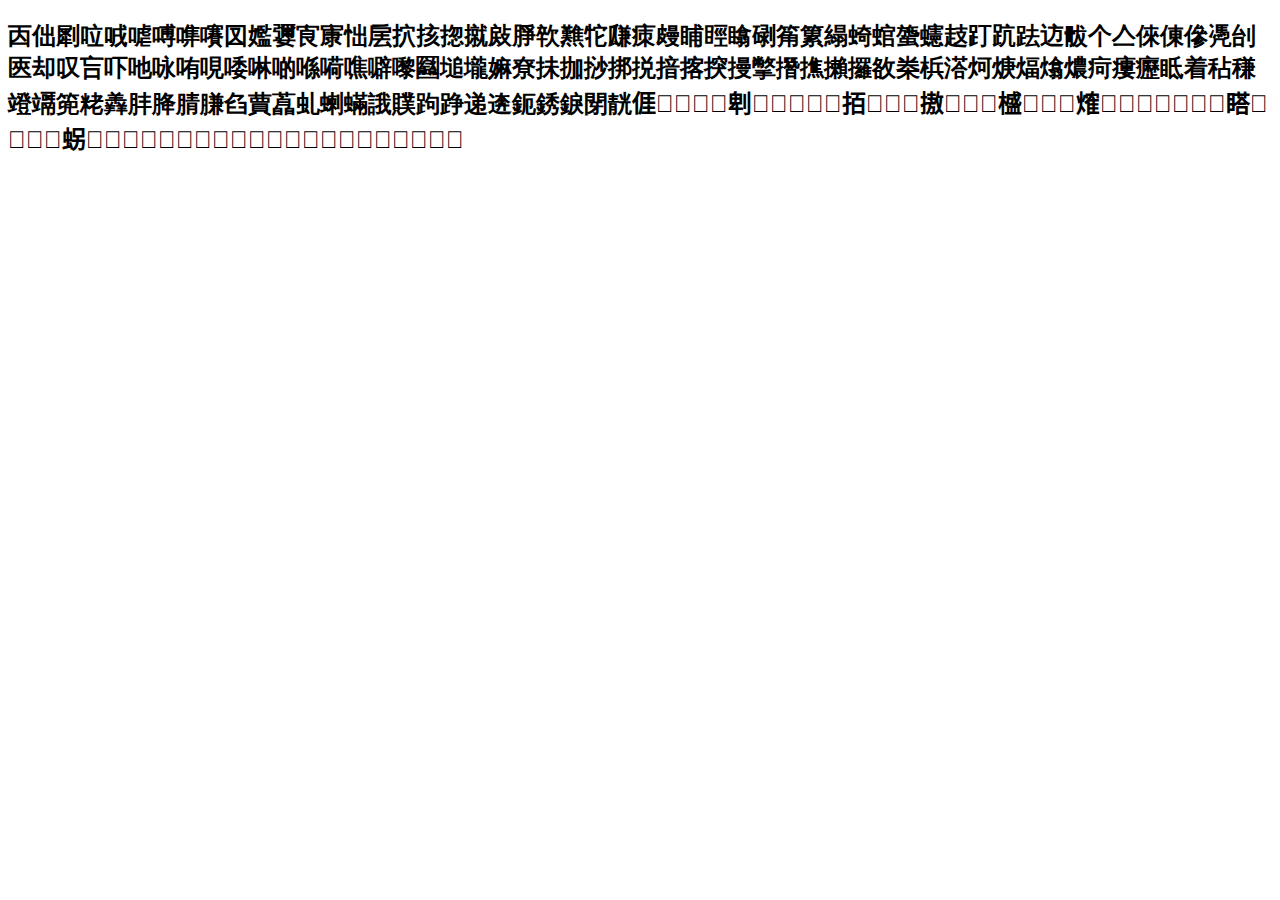
<file: 客語顯示.html>
<!DOCTYPE html>
<!DOCTYPE html>
<html>
<head>
	<meta charset="utf-8">
	<meta name="viewport"content="width-device-width, initial-scale=1">
	<title>客語文字顯示</title>
	<link href="https://tauhu.tw/tauhu-oo.css" rel="stylesheet">
	<style type="text/css">
	h2{font-family: tauhu-oo, PingFangTC-Regular, "Microsoft JhengHei", sans-serif;}
	</style>
</head>
<body>
<h2>㐁㑁㓾㕸㖅㖸㗘㗱㘔㘝㜮㜷㝗㝩㤕㧁㧒㧡㧾㩆㪐㬹㰵㸐㸰㼓㾊㿸䀯䀴䁯䃗䇶䉂䌈䗁䗆䗐䘆䞚䟓䟘䟩䢍䯋个亼倈倲傪凴刣匧却叹吂吓吔咏哊哯唩啉啲喺嗬噍噼嚟圝塠壠嫲尞抺拁挱挷捝揞揢揬摱撆撍撨攋攞敋桊梹溚炣焿煏熻燶疴瘻癧眡着秥稴竳竵篼粩羴肨胮腈膁臽蕒藠虬蝲蟎誐贌跔踭递逩鈪銹錑閕靗𠊎𠎷𠕆𠖄𠗻𠜱𠠃𠠝𠢕𠲿𢎙𢫦𢯭𢱤𢲴𢳆𢳪𢶀𢼛𣛮𣲩𣼎𤊶𤌍𤍒𤐙𤐰𤘅𤞚𤸁𤸱𥉌𥍉𥯟𥯥𥺆𧊅𧩣𧻴𨃰𨅔𨒇𨢑𩚨𩜄𩜰𩼧𪁎𪐞𪖐𪘒𪹚𫝘𫟧𫠛𫣆𬠖󿕅</h2>
</body>
</html>
</file>
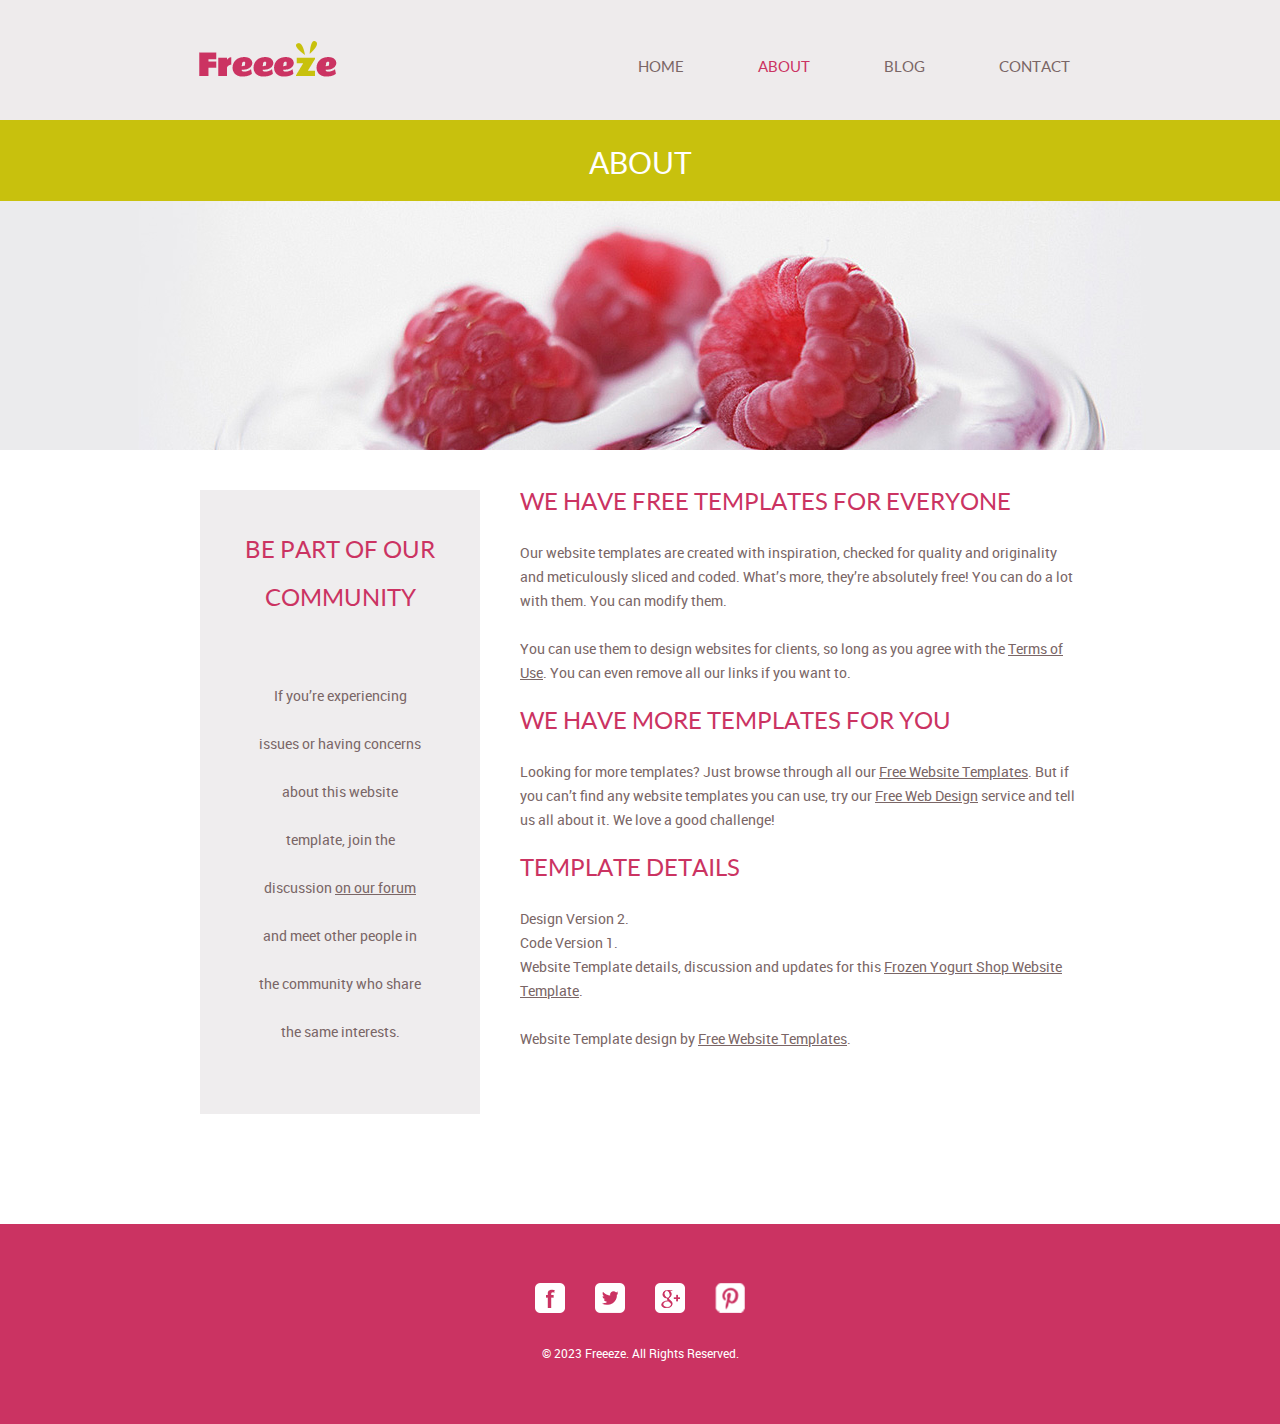
<file: frozenyogurtshop/about.html>
<!doctype html>
<!-- Website template by freewebsitetemplates.com -->
<html>
<head>
	<meta charset="UTF-8">
	<meta name="viewport" content="width=device-width, initial-scale=1.0">
	<title>about - Frozen Yogurt Shop</title>
	<link rel="stylesheet" href="css/style.css" type="text/css">
	<link rel="stylesheet" type="text/css" href="css/mobile.css">
	<script src="js/mobile.js" type="text/javascript"></script>
</head>
<body>
	<div id="page">
		<div id="header">
			<div>
				<a href="index.html" class="logo"><img src="images/logo.png" alt=""></a>
				<ul id="navigation">
					<li>
						<a href="index.html">Home</a>
					</li>
					<li class="menu selected">
						<a href="about.html">About</a>
						<ul class="primary">
							<li>
								<a href="product.html">Product</a>
							</li>
						</ul>
					</li>
					<li class="menu">
						<a href="blog.html">Blog</a>
						<ul class="secondary">
							<li>
								<a href="singlepost.html">Single post</a>
							</li>
						</ul>
					</li>
					<li>
						<a href="contact.html">Contact</a>
					</li>
				</ul>
			</div>
		</div>
		<div id="body">
			<div class="header">
				<div>
					<h1>About</h1>
				</div>
			</div>
			<div class="body">
				<img src="images/bg-header-about.jpg" alt="">
			</div>
			<div class="footer">
				<div class="sidebar">
					<h1>Be Part of Our Community</h1>
					<p>If you’re experiencing issues or having concerns about this website template, join the discussion <a href="http://www.freewebsitetemplates.com/forums/">on our forum</a> and meet other people in the community who share the same interests.</p>
				</div>
				<div class="article">
					<h1>We Have Free Templates For Everyone</h1>
					<p>Our website templates are created with inspiration, checked for quality and originality and meticulously sliced and coded. What’s more, they’re absolutely free! You can do a lot with them. You can modify them.</p>
					<p>You can use them to design websites for clients, so long as you agree with the <a href="http://www.freewebsitetemplates.com/about/terms/">Terms of Use</a>. You can even remove all our links if you want to.</p>
					<h1>We Have More Templates For You</h1>
					<p>Looking for more templates? Just browse through all our <a href="http://www.freewebsitetemplates.com/">Free Website Templates</a>. But if you can’t find any website templates you can use, try our <a href="http://www.freewebsitetemplates.com/freewebdesign/">Free Web Design</a> service and tell us all about it. We love a good challenge!</p>
					<h1>Template Details</h1>
					<span>Design Version 2.</span>
					<span>Code Version 1.</span>
					<p>Website Template details, discussion and updates for this <a href="http://www.freewebsitetemplates.com/discuss/frozenyogurtshop/">Frozen Yogurt Shop Website Template</a>.</p>
					<p>Website Template design by  <a href="http://www.freewebsitetemplates.com/">Free Website Templates</a>.</p>
				</div>
			</div>
		</div>
		<div id="footer">
			<div>
				<div class="connect">
					<a href="http://freewebsitetemplates.com/go/facebook/" class="facebook">facebook</a>
					<a href="http://freewebsitetemplates.com/go/twitter/" class="twitter">twitter</a>
					<a href="http://freewebsitetemplates.com/go/googleplus/" class="googleplus">googleplus</a>
					<a href="http://pinterest.com/fwtemplates/" class="pinterest">pinterest</a>
				</div>
				<p>&copy; 2023 Freeeze. All Rights Reserved.</p>
			</div>
		</div>
	</div>
</body>
</html>
</file>
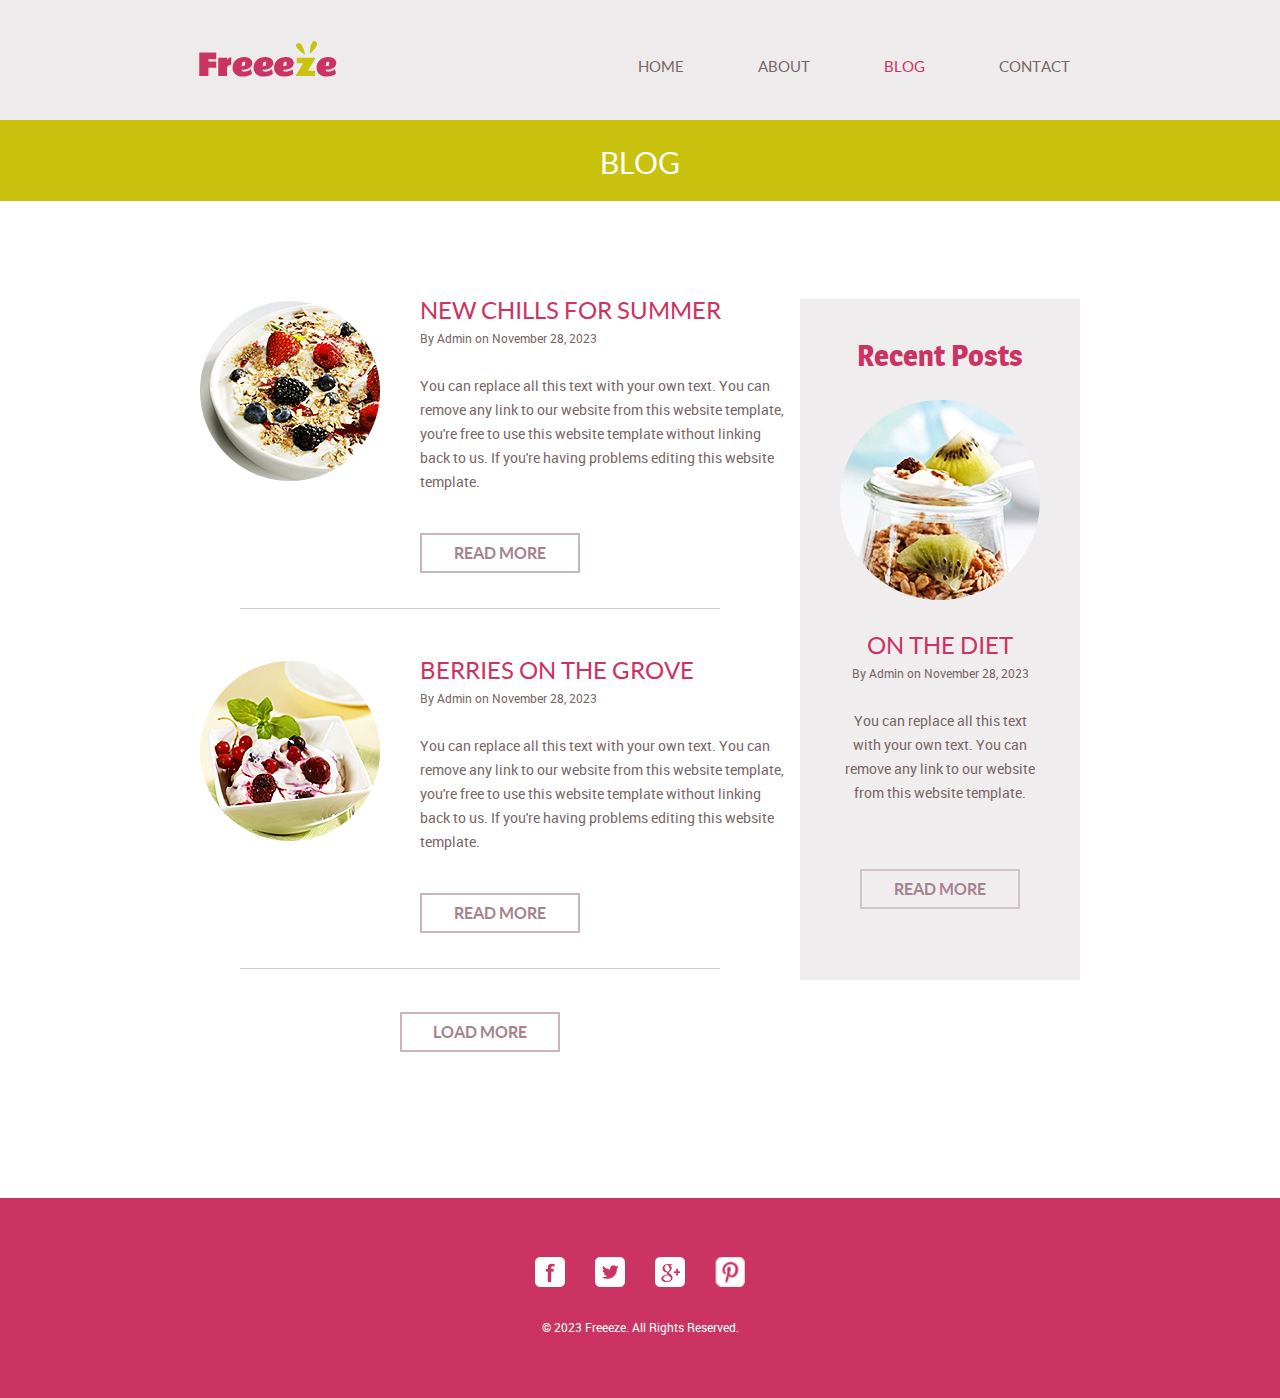
<file: frozenyogurtshop/blog.html>
<!doctype html>
<!-- Website template by freewebsitetemplates.com -->
<html>
<head>
	<meta charset="UTF-8">
	<meta name="viewport" content="width=device-width, initial-scale=1.0">
	<title>blog - Frozen Yogurt Shop</title>
	<link rel="stylesheet" href="css/style.css" type="text/css">
	<link rel="stylesheet" type="text/css" href="css/mobile.css">
	<script src="js/mobile.js" type="text/javascript"></script>
</head>
<body>
	<div id="page">
		<div id="header">
			<div>
				<a href="index.html" class="logo"><img src="images/logo.png" alt=""></a>
				<ul id="navigation">
					<li>
						<a href="index.html">Home</a>
					</li>
					<li class="menu">
						<a href="about.html">About</a>
						<ul class="primary">
							<li class="">
								<a href="product.html">Product</a>
							</li>
						</ul>
					</li>
					<li class="menu selected">
						<a href="blog.html">Blog</a>
						<ul class="secondary">
							<li>
								<a href="singlepost.html">Single post</a>
							</li>
						</ul>
					</li>
					<li>
						<a href="contact.html">Contact</a>
					</li>
				</ul>
			</div>
		</div>
		<div id="body">
			<div class="header">
				<div>
					<h1>Blog</h1>
				</div>
			</div>
			<div class="blog">
				<div class="featured">
					<ul>
						<li>
							<img src="images/new-chills.png" alt="">
							<div>
								<h1>NEW CHILLS FOR SUMMER</h1>
								<span>By Admin on November 28, 2023</span>
								<p>You can replace all this text with your own text. You can remove any link to our website from this website template, you're free to use this website template without linking back to us. If you're having problems editing this website template.</p>
								<a href="singlepost.html" class="more">Read More</a>
							</div>
						</li>
						<li>
							<img src="images/berries.png" alt="">
							<div>
								<h1>BERRIES ON THE GROVE</h1>
								<span>By Admin on November 28, 2023</span>
								<p>You can replace all this text with your own text. You can remove any link to our website from this website template, you're free to use this website template without linking back to us. If you're having problems editing this website template.</p>
								<a href="singlepost.html" class="more">Read More</a>
							</div>
						</li>
					</ul>
					<a href="blog.html" class="load">Load More</a>
				</div>
				<div class="sidebar">
					<h1>Recent Posts</h1>
					<img src="images/on-diet.png" alt="">
					<h2>ON THE DIET</h2>
					<span>By Admin on November 28, 2023</span>
					<p>You can replace all this text with your own text. You can remove any link to our website from this website template.</p>
					<a href="singlepost.html" class="more">Read More</a>
				</div>
			</div>
		</div>
		<div id="footer">
			<div>
				<div class="connect">
					<a href="http://freewebsitetemplates.com/go/facebook/" class="facebook">facebook</a>
					<a href="http://freewebsitetemplates.com/go/twitter/" class="twitter">twitter</a>
					<a href="http://freewebsitetemplates.com/go/googleplus/" class="googleplus">googleplus</a>
					<a href="http://pinterest.com/fwtemplates/" class="pinterest">pinterest</a>
				</div>
				<p>&copy; 2023 Freeeze. All Rights Reserved.</p>
			</div>
		</div>
	</div>
</body>
</html>
</file>
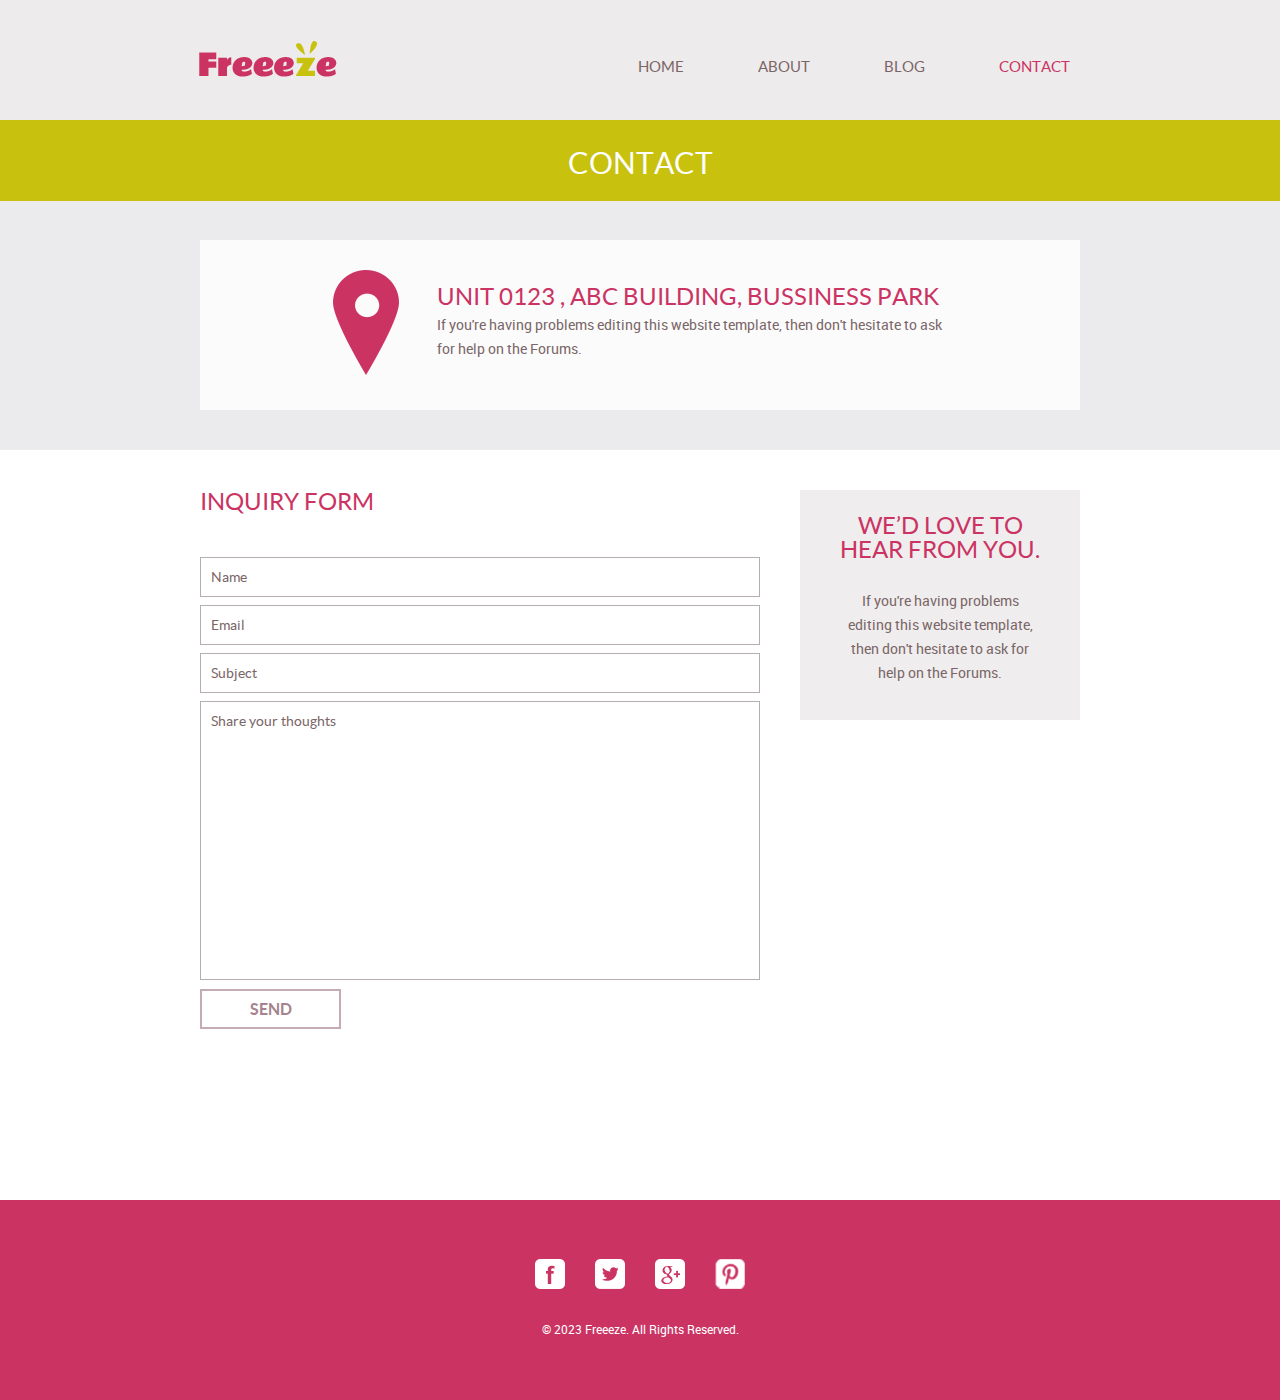
<file: frozenyogurtshop/contact.html>
<!doctype html>
<!-- Website template by freewebsitetemplates.com -->
<html>
<head>
	<meta charset="UTF-8">
	<meta name="viewport" content="width=device-width, initial-scale=1.0">
	<title>contact - Frozen Yogurt Shop</title>
	<link rel="stylesheet" href="css/style.css" type="text/css">
	<link rel="stylesheet" type="text/css" href="css/mobile.css">
	<script src="js/mobile.js" type="text/javascript"></script>
</head>
<body>
	<div id="page">
		<div id="header">
			<div>
				<a href="index.html" class="logo"><img src="images/logo.png" alt=""></a>
				<ul id="navigation">
					<li>
						<a href="index.html">Home</a>
					</li>
					<li class="menu">
						<a href="about.html">About</a>
						<ul class="primary">
							<li>
								<a href="product.html">Product</a>
							</li>
						</ul>
					</li>
					<li class="menu">
						<a href="blog.html">Blog</a>
						<ul class="secondary">
							<li>
								<a href="singlepost.html">Single post</a>
							</li>
						</ul>
					</li>
					<li class="selected">
						<a href="contact.html">Contact</a>
					</li>
				</ul>
			</div>
		</div>
		<div id="body" class="contact">
			<div class="header">
				<div>
					<h1>Contact</h1>
				</div>
			</div>
			<div class="body">
				<div>
					<div>
						<img src="images/check-in.png" alt="">
						<h1>UNIT 0123 , ABC BUILDING, BUSSINESS PARK</h1>
						<p>If you're having problems editing this website template, then don't hesitate to ask for help on the Forums.</p>
					</div>
				</div>
			</div>
			<div class="footer">
				<div class="contact">
					<h1>INQUIRY FORM</h1>
					<form action="index.html">
						<input type="text" name="Name" value="Name" onblur="this.value=!this.value?'Name':this.value;" onfocus="this.select()" onclick="this.value='';">
						<input type="text" name="Email" value="Email" onblur="this.value=!this.value?'Email':this.value;" onfocus="this.select()" onclick="this.value='';">
						<input type="text" name="Subject" value="Subject" onblur="this.value=!this.value?'Subject':this.value;" onfocus="this.select()" onclick="this.value='';">
						<textarea name="meassage" cols="50" rows="7">Share your thoughts</textarea>
						<input type="submit" value="Send" id="submit">
					</form>
				</div>
				<div class="section">
					<h1>WE’D LOVE TO HEAR FROM YOU.</h1>
					<p>If you're having problems editing this website template, then don't hesitate to ask for help on the Forums.</p>
				</div>
			</div>
		</div>
		<div id="footer">
			<div>
				<div class="connect">
					<a href="http://freewebsitetemplates.com/go/facebook/" class="facebook">facebook</a>
					<a href="http://freewebsitetemplates.com/go/twitter/" class="twitter">twitter</a>
					<a href="http://freewebsitetemplates.com/go/googleplus/" class="googleplus">googleplus</a>
					<a href="http://pinterest.com/fwtemplates/" class="pinterest">pinterest</a>
				</div>
				<p>&copy; 2023 Freeeze. All Rights Reserved.</p>
			</div>
		</div>
	</div>
</body>
</html>
</file>
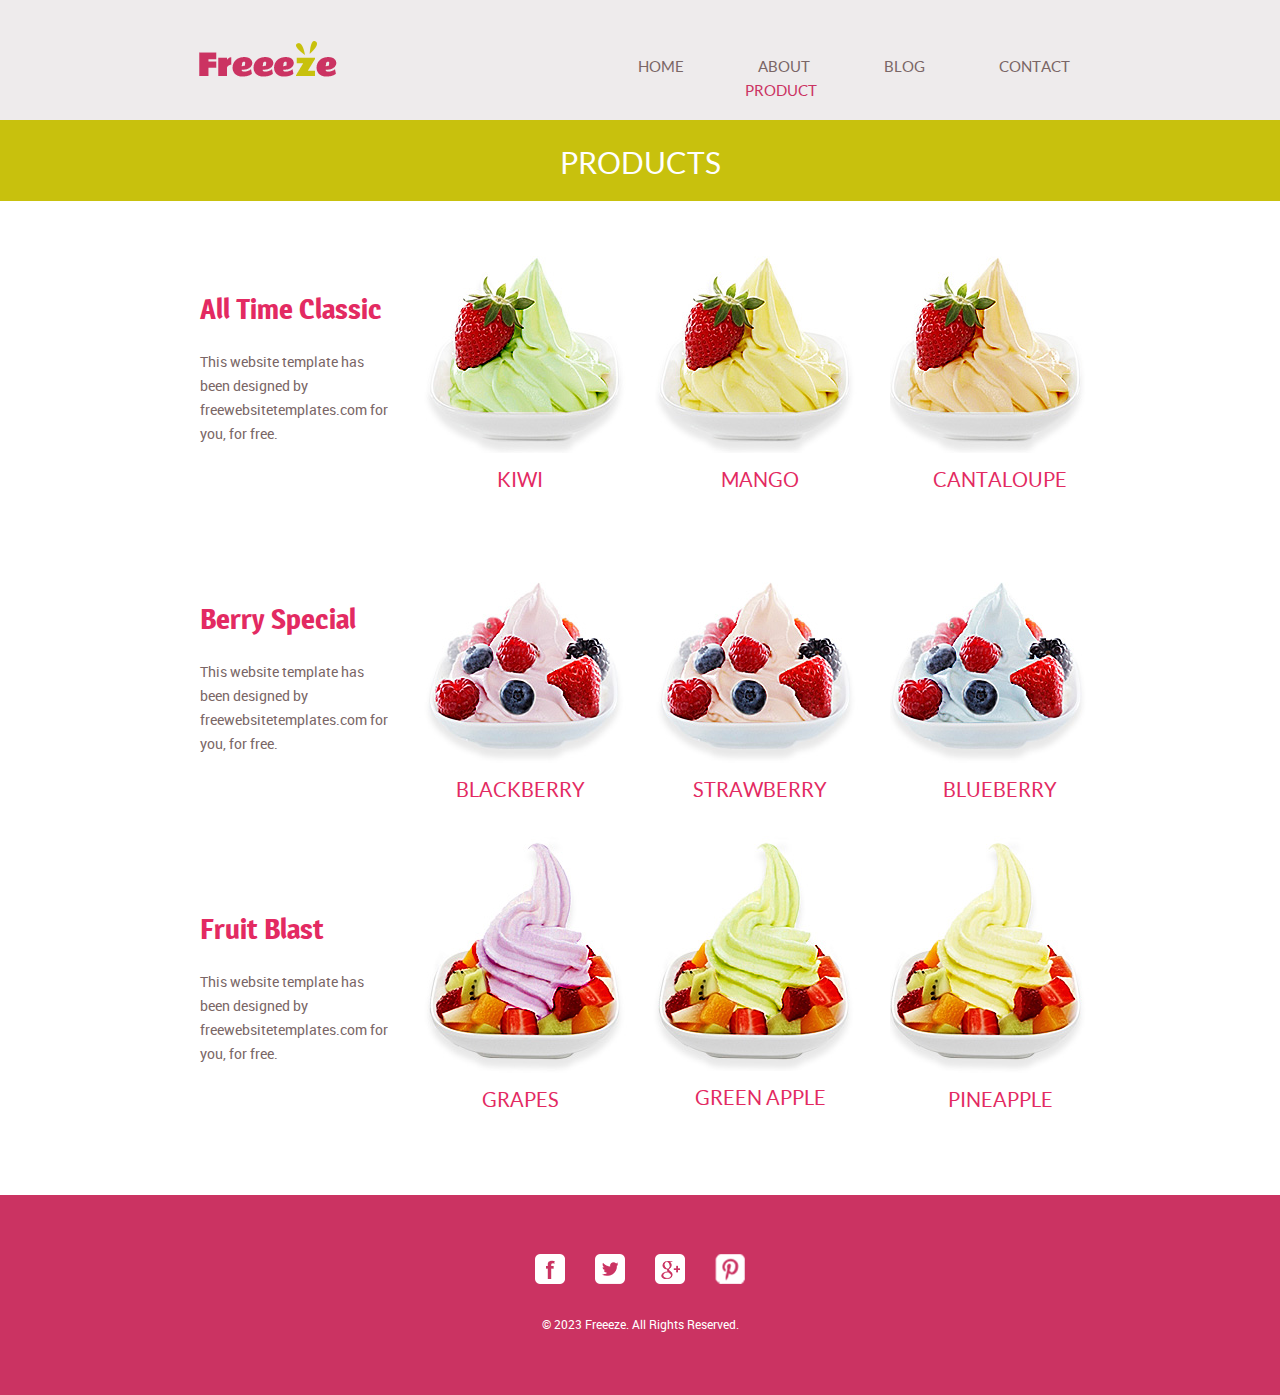
<file: frozenyogurtshop/product.html>
<!doctype html>
<!-- Website template by freewebsitetemplates.com -->
<html>
<head>
	<meta charset="UTF-8">
	<meta name="viewport" content="width=device-width, initial-scale=1.0">
	<title>product - Frozen Yogurt Shop</title>
	<link rel="stylesheet" href="css/style.css" type="text/css">
	<link rel="stylesheet" type="text/css" href="css/mobile.css">
	<script src="js/mobile.js" type="text/javascript"></script>
</head>
<body>
	<div id="page">
		<div id="header">
			<div>
				<a href="index.html" class="logo"><img src="images/logo.png" alt=""></a>
				<ul id="navigation">
					<li>
						<a href="index.html">Home</a>
					</li>
					<li class="menu">
						<a href="about.html">About</a>
						<ul id="selected" class="primary">
							<li class="">
								<a href="product.html">Product</a>
							</li>
						</ul>
					</li>
					<li class="menu">
						<a href="blog.html">Blog</a>
						<ul class="secondary">
							<li>
								<a href="singlepost.html">Single post</a>
							</li>
						</ul>
					</li>
					<li>
						<a href="contact.html">Contact</a>
					</li>
				</ul>
			</div>
		</div>
		<div id="body">
			<div class="header">
				<div>
					<h1>Products</h1>
				</div>
			</div>
			<div>
				<ul>
					<li>
						<h1>All Time Classic</h1>
						<p>This website template has been designed by freewebsitetemplates.com for you, for free.</p>
					</li>
					<li>
						<img src="images/kiwi.jpg" alt="">
						<h2>Kiwi</h2>
					</li>
					<li>
						<img src="images/mango.jpg" alt="">
						<h2>Mango</h2>
					</li>
					<li>
						<img src="images/cantaloupe.jpg" alt="">
						<h2>Cantaloupe</h2>
					</li>
				</ul>
				<ul>
					<li>
						<h1>Berry Special</h1>
						<p>This website template has been designed by freewebsitetemplates.com for you, for free.</p>
					</li>
					<li>
						<img src="images/blackberry.jpg" alt="">
						<h2>blackberry</h2>
					</li>
					<li>
						<img src="images/strawberry.jpg" alt="">
						<h2>Strawberry</h2>
					</li>
					<li>
						<img src="images/blueberry.jpg" alt="">
						<h2>BLUEBERRY</h2>
					</li>
				</ul>
				<ul>
					<li>
						<h1>Fruit Blast</h1>
						<p>This website template has been designed by freewebsitetemplates.com for you, for free.</p>
					</li>
					<li>
						<img src="images/grapes.jpg" alt="">
						<h2>Grapes</h2>
					</li>
					<li>
						<img src="images/green-apple.jpg" alt="">
						<h2>Green Apple</h2>
					</li>
					<li>
						<img src="images/pineapple.jpg" alt="">
						<h2>Pineapple</h2>
					</li>
				</ul>
			</div>
		</div>
		<div id="footer">
			<div>
				<div class="connect">
					<a href="http://freewebsitetemplates.com/go/facebook/" class="facebook">facebook</a>
					<a href="http://freewebsitetemplates.com/go/twitter/" class="twitter">twitter</a>
					<a href="http://freewebsitetemplates.com/go/googleplus/" class="googleplus">googleplus</a>
					<a href="http://pinterest.com/fwtemplates/" class="pinterest">pinterest</a>
				</div>
				<p>&copy; 2023 Freeeze. All Rights Reserved.</p>
			</div>
		</div>
	</div>
</body>
</html>
</file>
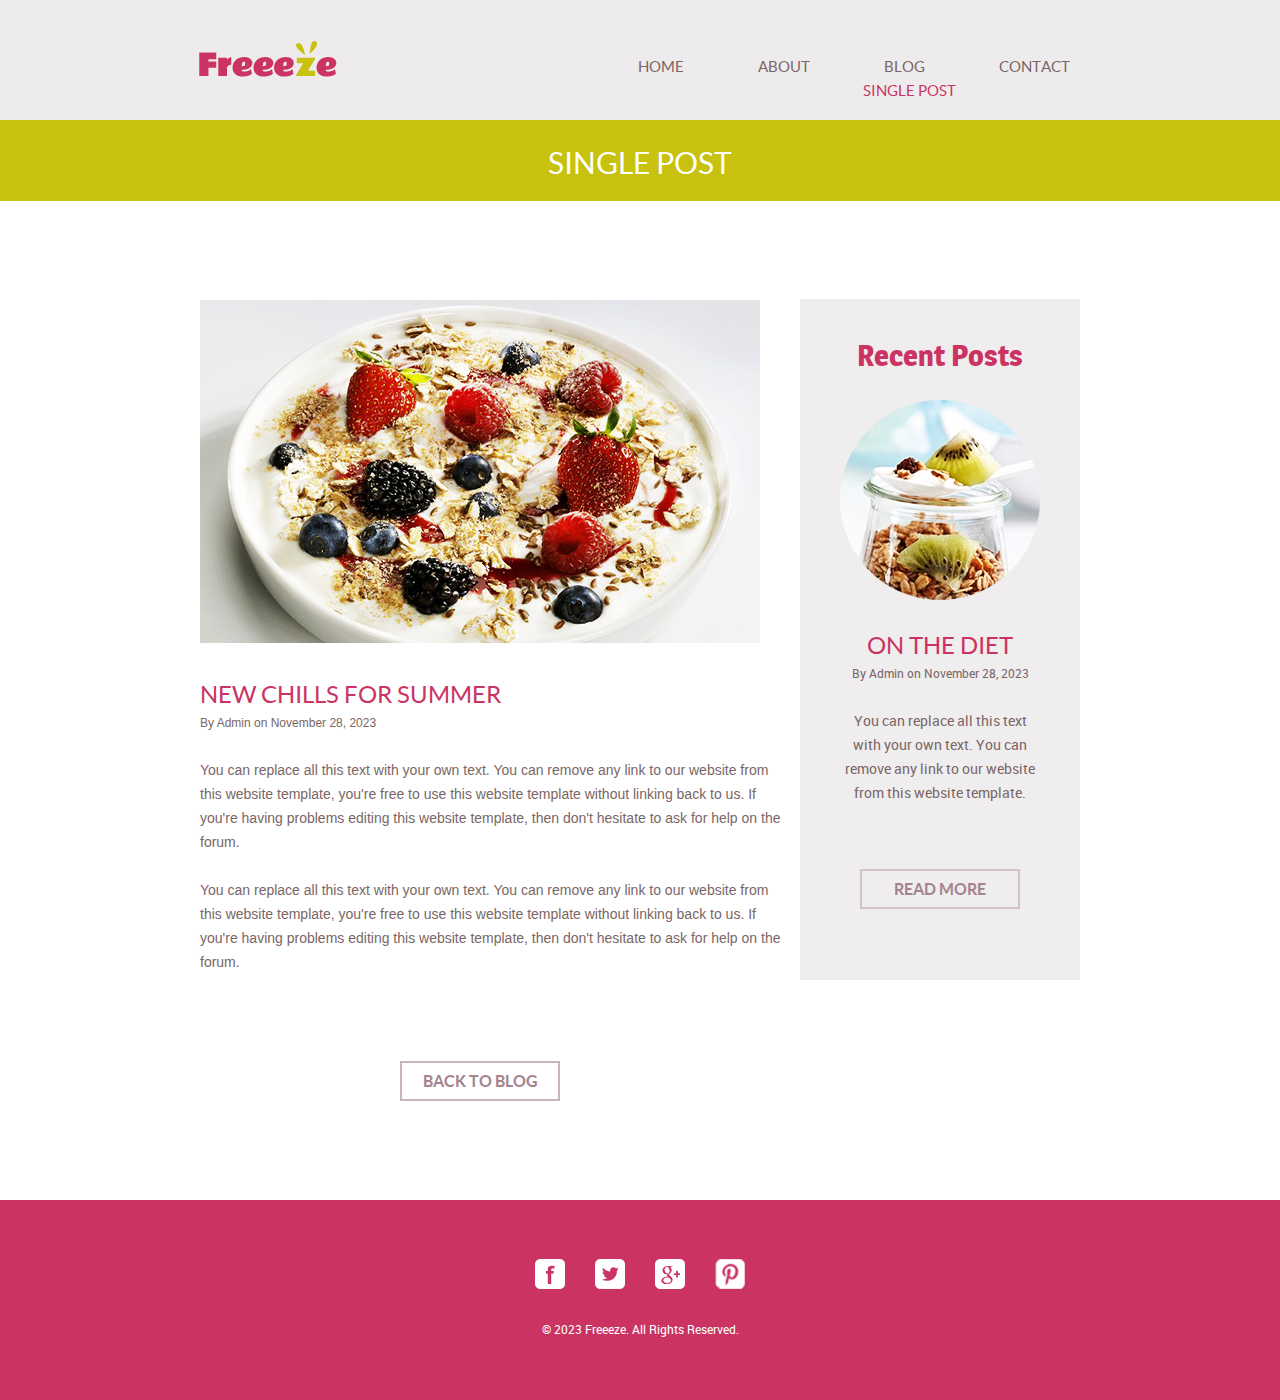
<file: frozenyogurtshop/singlepost.html>
<!doctype html>
<!-- Website template by freewebsitetemplates.com -->
<html>
<head>
	<meta charset="UTF-8">
	<meta name="viewport" content="width=device-width, initial-scale=1.0">
	<title>singlepost - Frozen Yogurt Shop</title>
	<link rel="stylesheet" href="css/style.css" type="text/css">
	<link rel="stylesheet" type="text/css" href="css/mobile.css">
	<script src="js/mobile.js" type="text/javascript"></script>
</head>
<body>
	<div id="page">
		<div id="header">
			<div>
				<a href="index.html" class="logo"><img src="images/logo.png" alt=""></a>
				<ul id="navigation">
					<li>
						<a href="index.html">Home</a>
					</li>
					<li class="menu">
						<a href="about.html">About</a>
						<ul class="primary">
							<li class="">
								<a href="product.html">Product</a>
							</li>
						</ul>
					</li>
					<li class="menu">
						<a href="blog.html">Blog</a>
						<ul id="selected" class="secondary">
							<li>
								<a href="singlepost.html">Single post</a>
							</li>
						</ul>
					</li>
					<li>
						<a href="contact.html">Contact</a>
					</li>
				</ul>
			</div>
		</div>
		<div id="body">
			<div class="header">
				<div>
					<h1>Single Post</h1>
				</div>
			</div>
			<div class="singlepost">
				<div class="featured">
					<img src="images/strwberry-delights.jpg" alt="">
					<h1>NEW CHILLS FOR SUMMER</h1>
					<span>By Admin on November 28, 2023</span>
					<p>You can replace all this text with your own text. You can remove any link to our website from this website template, you're free to use this website template without linking back to us. If you're having problems editing this website template, then don't hesitate to ask for help on the forum.</p>
					<p>You can replace all this text with your own text. You can remove any link to our website from this website template, you're free to use this website template without linking back to us. If you're having problems editing this website template, then don't hesitate to ask for help on the forum.</p>
					<a href="blog.html" class="load">back to blog</a>
				</div>
				<div class="sidebar">
					<h1>Recent Posts</h1>
					<img src="images/on-diet.png" alt="">
					<h2>ON THE DIET</h2>
					<span>By Admin on November 28, 2023</span>
					<p>You can replace all this text with your own text. You can remove any link to our website from this website template.</p>
					<a href="singlepost.html" class="more">Read More</a>
				</div>
			</div>
		</div>
		<div id="footer">
			<div>
				<div class="connect">
					<a href="http://freewebsitetemplates.com/go/facebook/" class="facebook">facebook</a>
					<a href="http://freewebsitetemplates.com/go/twitter/" class="twitter">twitter</a>
					<a href="http://freewebsitetemplates.com/go/googleplus/" class="googleplus">googleplus</a>
					<a href="http://pinterest.com/fwtemplates/" class="pinterest">pinterest</a>
				</div>
				<p>&copy; 2023 Freeeze. All Rights Reserved.</p>
			</div>
		</div>
	</div>
</body>
</html>
</file>
<file: frozenyogurtshop/css/style.css>
/* Website template by freewebsitetemplates.com */
body {
	margin: 0;
	padding: 0;
	position: relative;
	width: auto;
}
body #page {
	margin: 0;
	overflow: hidden;
	padding: 0;
	width: auto;
}
a {
	text-decoration: none;
	outline: none;
}
a:active {
	background: none;
}
img {
	border: none;
}
/*-------------------------------------------FONTS---------------------------------------------*/
@font-face {
	font-family: 'roboto-regular-webfont';
	src: url('../fonts/roboto-regular-webfont.eot');
	src: url('../fonts/roboto-regular-webfont.woff') format('woff'), url('../fonts/roboto-regular-webfont.ttf') format('truetype'), url('../fonts/roboto-regular-webfont.svg') format('svg');
}
@font-face {
	font-family: 'quicksand-bold-webfont';
	src: url('../fonts/quicksand-bold-webfont.eot');
	src: url('../fonts/quicksand-bold-webfont.woff') format('woff'), url('../fonts/quicksand-bold-webfont.ttf') format('truetype'), url('../fonts/quicksand-bold-webfont.svg') format('svg');
}
@font-face {
	font-family: 'magra-bold-webfont';
	src: url('../fonts/magra-bold-webfont.eot');
	src: url('../fonts/magra-bold-webfont.woff') format('woff'), url('../fonts/magra-bold-webfont.ttf') format('truetype'), url('../fonts/magra-bold-webfont.svg') format('svg');
}
@font-face {
	font-family: 'lato-regular-webfont';
	src: url('../fonts/lato-regular-webfont.eot');
	src: url('../fonts/lato-regular-webfont.woff') format('woff'), url('../fonts/lato-regular-webfont.ttf') format('truetype'), url('../fonts/lato-regular-webfont.svg') format('svg');
}
@font-face {
	font-family: 'lato-bold-webfont';
	src: url('../fonts/lato-bold-webfont.eot');
	src: url('../fonts/lato-bold-webfont.woff') format('woff'), url('../fonts/lato-bold-webfont.ttf') format('truetype'), url('../fonts/lato-bold-webfont.svg') format('svg');
}
/*----------------------------------------header-styles---------------------------------------*/
#header {
	background-color: #eeebec;
	margin: 0;
	padding: 0;
	position: relative;
	width: 100%;
}
#header div {
	margin: 0 auto;
	max-width: 940px;
	overflow: hidden;
	padding: 41px 10px 27px;
}
#header div a.logo {
	float: left;
	margin: 0 0 0 29px;
	padding: 0;
	width: auto;
}
#header div a.logo img {
	display: block;
	margin: 0;
	padding: 0;
	width: auto;
}
#header div ul {
	display: inline-block;
	float: right;
	list-style: none outside none;
	margin: 0 auto;
	padding: 17px 0 0;
	text-align: center;
	width: 513px;
}
#header div ul li {
	display: inline-block;
	*float: left; /* Needed for IE7 and old versions */
	margin: 0 35px;
	padding: 0;
	position: relative;
	width: auto;
}
#header div ul li a {
	color: #7a6666;
	font-family: lato-regular-webfont;
	font-size: 15px;
	font-weight: normal;
	line-height: 15px;
	margin: 0;
	padding: 0;
	text-align: center;
	text-transform: uppercase;
}
#header div ul li.selected a, #header div ul li.selected a:hover {
	color: #cb3362;
}
#header div ul li a:hover, #header div ul li.menu:hover ul li a {
	color: #c8c10d;
}
#header div ul li ul li a {
	color: #cb3362;
	font-family: lato-regular-webfont;
	font-size: 15px;
	font-weight: normal;
	line-height: 15px;
	margin: 0;
	padding: 0;
	text-align: center;
	text-transform: uppercase;
}
#header div ul li.menu {
	min-height: 35px;
	z-index: 80;
}
#header div ul li.menu ul {
	display: block;
	float: none;
	left: -99999px;
	margin: 0;
	padding: 0;
	position: absolute;
	top: 24px;
	width: 106px;
	z-index: 90;
}
#header div ul li.menu:hover ul.primary, #header div ul li.menu ul#selected.primary {
	left: -30px;
}
#header div ul li.menu:hover ul.secondary, #header div ul li.menu ul#selected.secondary {
	left: -27px;
}
#header div ul li.menu ul li {
	float: none;
	margin: 0;
	padding: 0;
}
/*----------------------------------------body-home-styles---------------------------------------*/
#body.home {
	margin: 0;
	overflow: hidden;
	padding: 0;
	position: relative;
	width: 100%;
}
#body.home div.header {
	background-color: #f8f8f8;
	margin: 0;
	max-width: none;
	overflow: hidden;
	padding: 0;
	width: 100%;
}
#body.home div.header img {
	display: block;
	left: 50%;
	margin: 0 auto 0 -563px;
	padding: 0;
	position: absolute;
	width: 1126px;
}
#body.home div.header div {
	margin: 0 auto;
	max-width: 960px;
	min-height: 660px;
	padding: 0;
	position: relative;
}
#body.home div.header div a {
	background: url(../images/icons.png) no-repeat 0 -128px;
	color: #FFFFFF;
	display: block;
	font-family: quicksand-bold-webfont;
	font-size: 24px;
	font-weight: normal;
	height: 99px;
	line-height: 24px;
	margin: 0;
	padding: 52px 0 0;
	position: absolute;
	right: 130px;
	text-align: center;
	text-transform: uppercase;
	top: 437px;
	width: 156px;
	z-index: 90;
}
#body.home div.body {
	background-color: #eae7e8;
	margin: 0;
	max-width: none;
	padding: 0;
	width: 100%;
}
#body.home div.body div {
	margin: 0 auto;
	max-width: 960px;
	overflow: hidden;
	padding: 0;
}
#body.home div.body div div {
	float: left;
	margin: 0;
	padding: 0 0 0 40px;
	width: 560px;
}
#body.home div.body div img {
	display: block;
	float: right;
	left: 0;
	margin: 0;
	padding: 0;
	position: relative;
	width: auto;
}
#body.home div.body div div h1 {
	color: #7A6666;
	display: block;
	font-family: lato-bold-webfont;
	font-size: 18px;
	font-weight: normal;
	line-height: 24px;
	margin: 0;
	padding: 47px 0 18px;
	text-align: left;
	text-transform: uppercase;
	width: 560px;
}
#body.home div.body div div h2 {
	color: #E32A62;
	display: block;
	font-family: magra-bold-webfont;
	font-size: 30px;
	font-weight: normal;
	line-height: 30px;
	margin: 0;
	padding: 0 0 26px;
	text-align: left;
	text-transform: none;
	width: 560px;
}
#body.home div.body div div p {
	color: #7a6666;
	display: block;
	font-family: roboto-regular-webfont;
	font-size: 14px;
	font-weight: normal;
	line-height: 24px;
	margin: 0;
	padding: 0;
	text-align: left;
	width: 560px;
}
#body.home div.body div div p a {
	color: #7a6666;
	display: block;
	font-family: roboto-regular-webfont;
	font-size: 14px;
	font-weight: normal;
	line-height: 24px;
	margin: 0;
	padding: 0;
	text-decoration: underline;
}
#body.home div.body div div p a:hover {
	color: #c8c10d;
}
#body.home div.footer {
	background-color: #c8c10d;
	margin: 0;
	max-width: none;
	padding: 0;
	width: 100%;
}
#body.home div.footer div {
	margin: 0 auto;
	max-width: 960px;
	padding: 0;
}
#body.home div.footer div ul {
	display: inline-block;
	list-style: none outside none;
	margin: 0;
	padding: 36px 0 32px;
	width: 100%;
}
#body.home div.footer div ul li {
	float: left;
	margin: 0 10px;
	padding: 0;
	width: 220px;
}
#body.home div.footer div ul li a {
	background: url(../images/icons.png) no-repeat;
	display: block;
	height: 44px;
	margin: 0 auto 22px;
	padding: 0;
	width: 80px;
}
#body.home div.footer div ul li a.product {
	background-position: 0 -372px;
}
#body.home div.footer div ul li a.about {
	background-position: 0 -418px;
}
#body.home div.footer div ul li a.flavor {
	background-position: 0 -280px;
}
#body.home div.footer div ul li a.contact {
	float: none;
	background-position: 0 -326px;
}
#body.home div.footer div ul li h1 {
	color: #ffffff;
	font-family: lato-regular-webfont;
	font-size: 20px;
	font-weight: normal;
	line-height: 20px;
	margin: 0;
	padding: 0;
	text-align: center;
	text-transform: uppercase;
}
/*----------------------------------------body-styles---------------------------------------*/
#body {
	margin: 0;
	overflow: hidden;
	padding: 0;
	position: relative;
	width: 100%;
}
#body div.header {
	background-color: #c8c10d;
	margin: 0 auto;
	max-width: none;
	overflow: hidden;
	padding: 0;
}
#body div.header div {
	margin: 0 auto;
	max-width: 960px;
	padding: 0;
}
#body div.header div h1 {
	color: #FFFFFF;
	font-family: lato-regular-webfont;
	font-size: 30px;
	font-weight: normal;
	line-height: 30px;
	margin: 0;
	padding: 28px 0 23px;
	text-align: center;
	text-transform: uppercase;
}
#body div.body {
	background-color: #ebebed;
	margin: 0;
	max-width: none;
	min-height: 249px;
	overflow: hidden;
	padding: 0;
	width: 100%;
}
#body div.body img {
	display: block;
	left: 50%;
	margin: 0 auto 0 -507px;
	padding: 0;
	position: absolute;
	width: 1014px;
}
#body div.footer {
	margin: 0 auto;
	max-width: 960px;
	overflow: hidden;
	padding: 40px 0 110px;
}
#body div.footer div.sidebar {
	background-color: #EFEDEE;
	float: left;
	margin: 0 10px 0 40px;
	padding: 36px 0 34px;
	width: 280px;
}
#body div.footer div.article {
	float: left;
	margin: 0;
	padding: 0 0 0 30px;
	width: 560px;
}
#body div.footer div.sidebar h1 {
	display: block;
	line-height: 48px;
	margin: 0 auto;
	padding: 0 0 50px;
	text-align: center;
	width: 193px;
}
#body div.footer div.sidebar p {
	display: block;
	line-height: 48px;
	margin: 0 auto;
	text-align: center;
	width: 169px;
}
#body div.footer div h1 {
	color: #CB3362;
	font-family: lato-regular-webfont;
	font-size: 24px;
	font-weight: normal;
	line-height: 24px;
	margin: 0;
	padding: 0 0 27px;
	text-align: left;
	text-transform: uppercase;
}
#body div.footer div p, #body div.footer div span {
	color: #7A6666;
	font-family: roboto-regular-webfont;
	font-size: 14px;
	font-weight: normal;
	line-height: 24px;
	margin: 0;
	padding: 0 0 24px;
	text-align: left;
}
#body div.footer div span {
	display: block;
	margin: 0;
	padding: 0;
}
#body div.footer div p a {
	color: #7a6666;
	font-family: roboto-regular-webfont;
	font-size: 14px;
	font-weight: normal;
	line-height: 24px;
	margin: 0;
	padding: 0;
	text-decoration: underline;
}
#body div.footer div p a:hover, #body div ul li p a:hover, #body div.blog .featured ul li div p a:hover, #body div.blog .sidebar p a:hover, #body div.blog .featured p a:hover, #body.contact div.body div div p a:hover {
	color: #c8c10d;
}
#body div {
	margin: 0 auto;
	max-width: 960px;
	padding: 7px 0 57px;
}
#body div ul {
	display: inline-block;
	list-style: none outside none;
	margin: 0;
	overflow: hidden;
	padding: 0 0 22px;
	width: 100%;
}
#body div ul li {
	float: left;
	margin: 0 10px;
	padding: 0;
	width: 220px;
}
#body div ul li h1 {
	color: #E32A62;
	font-family: magra-bold-webfont;
	font-size: 28px;
	font-weight: normal;
	line-height: 28px;
	margin: 0;
	padding: 87px 0 27px 30px;
	text-align: left;
	text-transform: capitalize;
}
#body div ul li p {
	color: #7A6666;
	font-family: roboto-regular-webfont;
	font-size: 14px;
	font-weight: normal;
	line-height: 24px;
	margin: 0;
	padding: 0 0 0 30px;
	text-align: left;
	width: 190px;
}
#body div ul li p a {
	color: #7a6666;
	font-family: roboto-regular-webfont;
	font-size: 14px;
	font-weight: normal;
	line-height: 24px;
	margin: 0;
	padding: 0;
	text-decoration: underline;
}
#body div ul li img {
	display: block;
	margin: 0 auto 15px;
	padding: 0;
	width: auto;
}
#body div ul li h2 {
	color: #e32a62;
	font-family: lato-regular-webfont;
	font-size: 20px;
	font-weight: normal;
	line-height: 24px;
	margin: 0;
	padding: 0;
	text-align: center;
	text-transform: uppercase;
}
#body div.blog {
	margin: 0 auto;
	max-width: 960px;
	overflow: hidden;
	padding: 98px 0 146px;
}
#body div.singlepost {
	margin: 0 auto;
	max-width: 960px;
	overflow: hidden;
	padding: 98px 0 99px;
}
#body div.blog .featured {
	float: left;
	margin: 0 10px;
	padding: 0;
	width: 620px;
}
#body div.singlepost .featured {
	float: left;
	margin: 0 10px;
	padding: 0;
	width: 620px;
}
#body div.blog .featured ul {
	display: inline-block;
	list-style: none;
	margin: 0;
	overflow: hidden;
	padding: 0;
	width: 100%;
}
#body div.blog .featured ul li:first-child {
	margin: 0 0 50px 0;
}
#body div.blog .featured ul li {
	background: url(../images/bg-border.gif) no-repeat bottom center;
	float: none;
	margin: 0 0 39px;
	overflow: hidden;
	padding: 0;
	width: auto;
}
#body div.blog .featured ul li img {
	float: left;
	margin: 2px 0 0;
	padding: 0 30px;
	width: auto;
}
#body div.blog .featured ul li div {
	float: left;
	margin: 0;
	padding: 0 0 36px 10px;
	width: 370px;
}
#body div.blog .featured ul li div h1 {
	color: #CB3362;
	font-family: lato-regular-webfont;
	font-size: 24px;
	font-weight: normal;
	line-height: 24px;
	margin: 0;
	padding: 0 0 3px;
	text-align: left;
	text-transform: uppercase;
}
#body div.blog .featured ul li div span {
	color: #7A6666;
	display: block;
	font-family: roboto-regular-webfont;
	font-size: 12px;
	font-weight: normal;
	line-height: 24px;
	margin: 0;
	padding: 0 0 24px;
	text-align: left;
	text-transform: none;
}
#body div.blog .featured ul li div p {
	color: #7a6666;
	font-family: roboto-regular-webfont;
	font-size: 14px;
	font-weight: normal;
	line-height: 24px;
	margin: 0;
	padding: 0 0 39px 0;
	text-align: left;
	width: 100%;
}
#body div.blog .featured ul li div p a {
	color: #7a6666;
	font-family: roboto-regular-webfont;
	font-size: 14px;
	font-weight: normal;
	line-height: 24px;
	margin: 0;
	padding: 0;
	text-decoration: underline;
}
#body div.blog .featured ul li div a.more {
	border: 2px solid #cbb5bc;
	color: #a5838e;
	display: block;
	font-family: lato-bold-webfont;
	font-size: 16px;
	font-weight: normal;
	height: 36px;
	line-height: 36px;
	margin: 0;
	padding: 0;
	text-align: center;
	text-transform: uppercase;
	width: 156px;
}
#body div.blog .featured ul li div a.more:hover {
	background-color: #c8c10d;
	border: none;
	color: #ffffff;
	height: 40px;
	line-height: 40px;
	width: 160px;
}
#body div.blog .featured a.load {
	border: 2px solid #cbb5bc;
	color: #a5838e;
	display: block;
	font-family: lato-bold-webfont;
	font-size: 16px;
	font-weight: normal;
	height: 36px;
	line-height: 36px;
	margin: 0 auto;
	padding: 0;
	text-align: center;
	text-transform: uppercase;
	width: 156px;
}
#body div.blog .featured a.load:hover {
	background-color: #cb3362;
	border: none;
	color: #ffffff;
	height: 40px;
	line-height: 40px;
	width: 160px;
}
#body div.blog .sidebar {
	background-color: #EFEDEE;
	float: left;
	margin: 0;
	padding: 0 0 71px;
	width: 280px;
}
#body div.singlepost .sidebar {
	background-color: #EFEDEE;
	float: left;
	margin: 0;
	padding: 0 0 71px;
	width: 280px;
}
#body div.blog .sidebar h1, #body div.singlepost .sidebar h1 {
	color: #CB3362;
	font-family: magra-bold-webfont;
	font-size: 30px;
	font-weight: normal;
	line-height: 30px;
	margin: 0;
	padding: 42px 0 29px;
	text-align: center;
	text-transform: capitalize;
}
#body div.blog .sidebar img, #body div.singlepost .sidebar img {
	display: block;
	margin: 0 auto;
	padding: 0;
	width: auto;
}
#body div.blog .sidebar h2, #body div.singlepost .sidebar h2 {
	color: #CB3362;
	font-family: lato-regular-webfont;
	font-size: 24px;
	font-weight: normal;
	line-height: 24px;
	margin: 0;
	padding: 34px 0 3px;
	text-align: center;
	text-transform: uppercase;
}
#body div.blog .sidebar span, #body div.singlepost .sidebar span {
	color: #7A6666;
	display: block;
	font-family: roboto-regular-webfont;
	font-size: 12px;
	font-weight: normal;
	line-height: 24px;
	margin: 0;
	padding: 0 0 24px;
	text-align: center;
	text-transform: none;
}
#body div.blog .sidebar p, #body div.singlepost .sidebar p {
	color: #7A6666;
	display: block;
	font-family: roboto-regular-webfont;
	font-size: 14px;
	font-weight: normal;
	line-height: 24px;
	margin: 0 auto;
	padding: 0 0 64px;
	text-align: center;
	text-transform: none;
	width: 200px;
}
#body div.blog .sidebar p a, #body div.singlepost .sidebar p a {
	color: #7a6666;
	font-family: roboto-regular-webfont;
	font-size: 14px;
	font-weight: normal;
	line-height: 24px;
	margin: 0;
	padding: 0;
	text-decoration: underline;
}
#body div.blog .sidebar a.more, #body div.singlepost .sidebar a.more {
	border: 2px solid #d3c2c7;
	color: #a5838e;
	display: block;
	font-family: lato-bold-webfont;
	font-size: 16px;
	font-weight: normal;
	height: 36px;
	line-height: 36px;
	margin: 0 auto;
	padding: 0;
	text-align: center;
	text-transform: uppercase;
	width: 156px;
}
#body div.blog .sidebar a.more:hover, #body div.singlepost .sidebar a.more:hover {
	background-color: #c8c10d;
	border: none;
	color: #ffffff;
	height: 40px;
	line-height: 40px;
	width: 160px;
}
#body div.singlepost .featured img {
	display: block;
	margin: 0;
	padding: 1px 0 0 30px;
	width: auto;
}
#body div.singlepost .featured h1 {
	color: #CB3362;
	font-family: lato-regular-webfont;
	font-size: 24px;
	font-weight: normal;
	line-height: 24px;
	margin: 0;
	padding: 40px 0 4px 30px;
	text-align: left;
	text-transform: uppercase;
}
#body div.singlepost .featured span {
	color: #7A6666;
	display: block;
	font-family: Arial;
	font-size: 12px;
	font-weight: normal;
	line-height: 24px;
	margin: 0;
	padding: 0 0 23px 30px;
	text-align: left;
	text-transform: none;
}
#body div.singlepost .featured p {
	color: #7A6666;
	font-family: Arial;
	font-size: 14px;
	font-weight: normal;
	line-height: 24px;
	margin: 0;
	padding: 0 0 24px 30px;
	text-align: left;
}
#body div.singlepost .featured p a {
	color: #7a6666;
	font-family: Arial;
	font-size: 14px;
	font-weight: normal;
	line-height: 24px;
	margin: 0;
	padding: 0;
	text-decoration: underline;
}
#body div.singlepost .featured a.load {
	border: 2px solid #CBB5BC;
	color: #A5838E;
	display: block;
	font-family: lato-bold-webfont;
	font-size: 16px;
	font-weight: normal;
	height: 36px;
	line-height: 36px;
	margin: 63px auto 0;
	padding: 0;
	text-align: center;
	text-transform: uppercase;
	width: 156px;
}
#body div.singlepost .featured a.load:hover {
	background-color: #c8c10d;
	border: none;
	color: #ffffff;
	height: 40px;
	line-height: 40px;
	width: 160px;
}
#body.contact div.body {
	background: url(../images/google map.jpg) no-repeat center top #b5aaad;
	margin: 0;
	max-width: none;
	padding: 0;
	width: 100%;
}
#body.contact div.body div {
	margin: 0 auto;
	max-width: 960px;
	overflow: hidden;
	padding: 39px 0 0;
}
#body.contact div.body div div {
	background: url(../images/bg-transparent.png) repeat;
	margin: 0 auto;
	overflow: hidden;
	padding: 30px 0 35px 133px;
	width: 747px;
}
#body.contact div.body div div img {
	float: left;
	left: auto;
	margin: 0 38px 0 0;
	padding: 0;
	position: relative;
	width: auto;
}
#body.contact div.body div div h1 {
	color: #CB3362;
	float: left;
	font-family: lato-regular-webfont;
	font-size: 24px;
	font-weight: normal;
	line-height: 24px;
	margin: 0;
	padding: 15px 0 4px;
	text-align: left;
	text-transform: uppercase;
	width: 510px;
}
#body.contact div.body div div p {
	color: #7a6666;
	float: left;
	font-family: roboto-regular-webfont;
	font-size: 14px;
	font-weight: normal;
	line-height: 24px;
	margin: 0;
	padding: 0;
	text-align: left;
	width: 510px;
}
#body.contact div.body div div p a {
	color: #7a6666;
	font-family: roboto-regular-webfont;
	font-size: 14px;
	font-weight: normal;
	line-height: 24px;
	margin: 0;
	padding: 0;
	text-decoration: underline;
}
#body div.footer .contact {
	float: left;
	margin: 0 10px 0 0;
	max-width: none;
	padding: 0 0 61px 40px;
	width: 590px;
}
#body div.footer .contact h1 {
	color: #CB3362;
	float: none;
	font-family: lato-regular-webfont;
	font-size: 24px;
	font-weight: normal;
	line-height: 24px;
	margin: 0;
	padding: 0 0 43px;
	text-align: left;
	text-transform: uppercase;
	width: auto;
}
#body div.footer .contact form {
	margin: 0;
	overflow: hidden;
	padding: 0;
	width: 560px;
}
#body div.footer .contact form input {
	background: none;
	border: 1px solid #B6ADB0;
	color: #7A6666;
	display: block;
	font-family: lato-regular-webfont;
	font-size: 14px;
	font-weight: normal;
	height: 38px;
	line-height: 38px;
	margin: 0 0 8px;
	padding: 0 0 0 10px;
	text-align: left;
	width: 548px;
}
#body div.footer .contact form textarea {
	background: none;
	border: 1px solid #B6ADB0;
	color: #7A6666;
	display: block;
	font-family: lato-regular-webfont;
	font-size: 14px;
	font-weight: normal;
	height: 270px;
	line-height: 24px;
	margin: 0 0 9px;
	overflow: auto;
	padding: 7px 0 0 10px;
	resize: none;
	text-align: left;
	width: 548px;
}
#body div.footer .contact form input#submit {
	background: none;
	border: 2px solid #c5abb4;
	color: #a5838e;
	cursor: pointer;
	display: block;
	font-family: lato-bold-webfont;
	font-size: 16px;
	font-weight: normal;
	height: 40px;
	line-height: 36px;
	margin: 0;
	padding: 0;
	text-align: center;
	text-transform: uppercase;
	width: 141px;
}
#body div.footer .contact form input#submit:hover {
	background-color: #c8c10d;
	border: none;
	height: 40px;
	width: 141px;
}
#body div.footer .section {
	background-color: #EFEDEE;
	float: left;
	margin: 0;
	max-width: none;
	padding: 0 0 35px;
	width: 280px;
}
#body div.footer .section h1 {
	color: #CB3362;
	display: block;
	font-family: lato-regular-webfont;
	font-size: 24px;
	font-weight: normal;
	line-height: 24px;
	margin: 0 auto;
	padding: 24px 0 27px;
	text-align: center;
	text-transform: uppercase;
	width: 202px;
}
#body div.footer .section p {
	color: #7A6666;
	display: block;
	font-family: roboto-regular-webfont;
	font-size: 14px;
	font-weight: normal;
	line-height: 24px;
	margin: 0 auto;
	padding: 0;
	text-align: center;
	width: 202px;
}
#body div.footer .section p a {
}
#body div.footer .section p a:hover {
}
/*----------------------------------------footer-styles---------------------------------------*/
#footer {
	background-color: #cb3362;
	margin: 0;
	padding: 0;
	width: 100%;
}
#footer div {
	margin: 0 auto;
	max-width: 960px;
	overflow: hidden;
	padding: 59px 0 13px;
}
#footer div p {
	color: #FFFFFF;
	display: block;
	font-family: roboto-regular-webfont;
	font-size: 12px;
	font-weight: normal;
	line-height: 15px;
	margin: 0;
	padding: 33px 0 50px;
	text-align: center;
	text-transform: none
}
#footer div .connect {
	display: block;
	height: 30px;
	margin: 0 auto;
	max-width: none;
	overflow: hidden;
	padding: 0;
	width: 240px;
}
#footer div .connect a {
	background: url(../images/icons.png) no-repeat;
	display: block;
	float: left;
	height: 30px;
	margin: 0 15px;
	padding: 0;
	text-indent: -99999px;
	width: 30px;
}
#footer div .connect a.facebook {
	background-position: 0 0;
}
#footer div .connect a.googleplus {
	background-position: 0 -32px;
}
#footer div .connect a.pinterest {
	background-position: 0 -64px;
}
#footer div .connect a.twitter {
	background-position: 0 -96px;
}
</file>
<file: frozenyogurtshop/css/mobile.css>
/* Website template by freewebsitetemplates.com */
@media only screen and (min-width : 320px) and (max-width : 568px) {
	html {
		-webkit-text-size-adjust: none;
	}
	img {
		max-width: 100%;
	}
	body #page {
		margin: 0;
		overflow: hidden;
		padding: 0;
		width: auto;
	}
	#header {
		width: 100%;
	}
	#header div {
		max-width: none;
		overflow: hidden;
		padding: 90px 0 13%;
		width: 100%;
	}
	#header div a.logo {
		display: block;
		float: none;
		height: auto;
		margin: 0 auto;
		padding: 0;
	}
	#header div a.logo img {
		display: block;
		margin: 0 auto;
		padding: 0;
		width: 50%;
	}
	#header span#mobile-navigation {
		background: transparent url(../images/mobile/mobile-menu.png) no-repeat;
		display: block;
		height: 50px;
		margin: 0;
		padding: 0 0 0 0;
		position: absolute;
		right: 6%;
		top: 20px;
		width: 50px;
		z-index: 999;
	}
	#header div > ul#navigation {
		background-image: none;
		background: rgba(121, 101, 102, 0.91);
		border: 1px solid #f8f8f8;
		border-radius: 0;
		display: none;
		height: auto;
		padding: 0;
		position: absolute;
		right: 6%;
		top: 70px;
		width: 88%;
		z-index: 1000;
	}
	#header div > ul#navigation > li {
		border-left: 0;
		border-top: 1px solid #f8f8f8;
		margin: 0;
		padding: 0;
		position: relative;
		text-align: left;
		width: 100%;
	}
	#header div > ul#navigation > li:first-child {
		border-top: 0;
	}
	#header div > ul#navigation > li:hover {
		background-color: transparent;
	}
	#header div ul#navigation li a {
		color: #f8f8f8;
		display: block;
		font-family: Arial;
		font-size: 1.125em;
		font-weight: normal;
		height: 3em;
		line-height: 3.125em;
		padding: 0 10px;
		text-align: left;
		text-shadow: none;
		width: auto;
	}
	#header .mobile-submenu {
		background: rgba(121, 101, 102, 0.91) url(../images/mobile/mobile-expand.png) no-repeat center;
		border-left: 1px solid #f8f8f8;
		display: inline-block;
		height: 3.4em;
		position: absolute;
		right: 0;
		top: 0;
		width: 50px;
		z-index: 0;
	}
	#header div ul#navigation li ul {
		background: none;
		border-top: 1px solid #f8f8f8;
		padding: 0;
		position: static;
		right: 0;
		text-align: left;
		width: 100%;
		z-index: 999;
	}
	#header div ul#navigation li ul, #header div ul#navigation li:hover ul {
		display: none;
	}
	#header div ul#navigation li {
		width: 100%;
		z-index: 40;
	}
	#header div ul#navigation li ul li {
		background: rgba(121, 101, 102, 0.91);
		border-top: 1px solid #f8f8f8;
		display: block;
		margin: 0;
		padding: 0;
		text-align: left;
		width: 100%;
	}
	#header div ul#navigation li ul li:first-child {
		border: none;
	}
	#header div ul#navigation li ul li a {
		background: rgba(121, 101, 103, 0.91);
		color: #f8f8f8;
		padding-left: 20px;
		text-align: left;
		width: auto;
	}
	#header div ul#navigation li:hover a, #header div ul#navigation li.selected a, #header div ul#navigation li:hover ul li a, #header div ul#navigation li:hover ul li a:hover, #header div ul#navigation li ul li.selected a {
		display: block;
	}
	#header div ul#navigation li.selected > a {
		background: rgba(204, 60, 104, 0.91);
		color: #f8f8f8;
	}
	#body {
		margin: 0;
		padding: 0;
		width: 100%;
	}
	#body.home {
		margin: 0;
		padding: 0;
		width: 100%;
	}
}
@media only screen and (max-width : 568px) and (orientation : landscape) {
	
}
	@media only screen and (max-width : 918px) {
	#body{
	}
	#body.home {
	}
	#body div.blog, #body div.singlepost {
		margin: 0;
		max-width: none;
		overflow: hidden;
		padding: 10% 0;
		width: 100%;
	}
	#body.home div.header div {
		margin: 0 auto;
		max-width: 960px;
		min-height: 470px;
		padding: 0;
		position: relative;
	}
	#body.home div.header img {
		display: block;
		height: 21%;
		left: 0;
		margin: 0 auto;
		padding: 0;
		position: absolute;
		width: 100%;
	}
	#body.home div.header div a {
		margin: 0 auto;
		padding: 52px 0 0;
		position: relative;
		right: 0;
		top: 292px;
	}
	#body.home div.body div, #body.home div.footer div {
		margin: 0 auto;
		max-width: none;
		width: 90%;
	}
	#body.home div.body div div {
		float: none;
		margin: 0 auto;
		padding: 0;
		width: 90%;
	}
	#body.home div.body div div h1, #body.home div.body div div h2, #body.home div.body div div p {
		width: 100%;
	}
	#body.home div.body div img {
		display: block;
		float: none;
		margin: 0 auto;
		padding: 0;
		position: inherit;
		width: 100%;
	}
	#body.home div.footer div ul li {
		float: none;
		margin: 0;
		padding: 0 0 8%;
		width: 100%;
	}
	#body.home div.footer div ul li a.contact {
		float: none;
	}
	#body div.body {
		min-height: 280px;
	}
	#body div.body img {
		display: block;
		height: 15%;
		left: 0;
		margin: 0 auto;
		padding: 0;
		position: absolute;
		width: 100%;
	}
	#body div.footer {
		margin: 0;
		max-width: none;
		overflow: hidden;
		padding: 0 0 0;
		width: 100%;
	}
	#body div.footer div.sidebar {
		float: none;
		margin: 10% auto 0;
		padding: 36px 0 34px;
		width: 90%;
	}
	#body div.footer div.article {
		float: none;
		margin: 0 auto;
		padding: 8% 0 0 0;
		width: 90%;
	}
	#body div ul {
		padding: 10% 0;
		width: 100%;
	}
	#body div ul li {
		float: none;
		margin: 0 auto;
		padding: 0;
		width: 90%;
	}
	#body div ul li h1, #body div ul li p {
		margin: 0;
		padding: 0;
		width: 100%;
	}
	#body div.blog .featured {
		float: none;
		margin: 0;
		padding: 0;
		width: 100%;
	}
	#body div.blog .sidebar {
		background-color: #EFEDEE;
		float: none;
		margin: 0;
		padding: 0 0 71px;
		width: 100%;
	}
	#body div.blog .featured ul li:first-child {
		margin: 10% auto;
	}
	#body div.blog .featured ul li {
		background: none;
		margin: 10% auto;
		width: 90%;
	}
	#body div.blog .featured ul li img {
		float: none;
		margin: 5% auto;
	}
	#body div.blog .featured ul li div {
		float: none;
		margin: 0;
		padding: 0;
		width: 100%;
	}
	#body div.singlepost .featured img, #body div.singlepost .featured h1, #body div.singlepost .featured span, #body div.singlepost .featured p {
		padding: 4% 0;
	}
	#body div.blog .featured a.load, #body div.singlepost .featured a.load {
		display: none;
	}
	#body div.blog .sidebar, #body div.singlepost .featured,  #body div.singlepost .sidebar {
		float: none;
		margin: 0 auto;
		padding: 0 0 35px;
		width: 90%;
	}
	#body.contact div.body div{
		padding: 4% 0;
		max-width: none;
		width: 100%;
	}
	#body.contact div.body div div{
		padding: 5% 0;
		width: 90%;
	}
	#body.contact div.body div div img{
		float: none;
		margin: 0 auto;
	}
	#body.contact div.body div div h1, #body.contact div.body div div p{
		padding: 0 0 0 4%;
		width: 96%;
	}
	#footer div {
		margin: 0 auto;
		width: 90%;
	}
	#body div.footer .contact {
		float: none;
		margin: 0 auto;
		max-width: none;
		padding: 4% 0;
		width: 90%;
	}
	#body div.footer .contact form {
		margin: 0;
		overflow: hidden;
		padding: 0;
		width: 100%;
	}
	#body div.footer .contact form input, #body div.footer .contact form textarea {
		-webkit-appearance: none;
		border-radius: 0;
		margin: 0 auto 8px;
		width: 90%;
	}
	#body div.footer .contact form input#submit {
		-webkit-appearance: none;
		margin: 0 0 0 2%;
	}
	#body div.footer .section {
		background-color: #EFEDEE;
		float: none;
		margin: 0 auto 5%;
		max-width: none;
		padding: 0 0 35px;
		width: 90%;
	}
}
</file>
